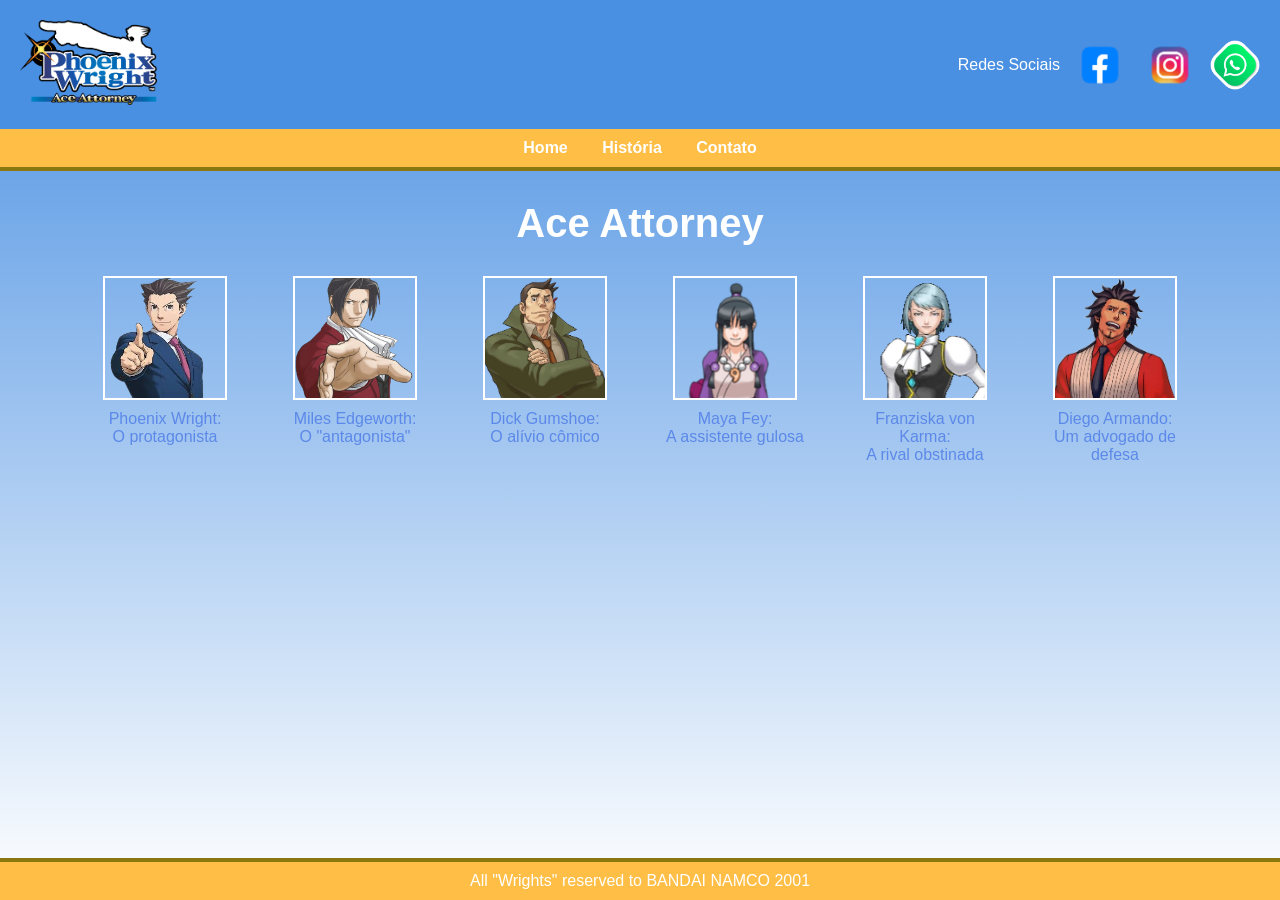
<file: site.pw1/index.html>
<!DOCTYPE html>
<html lang="pt-br">

<head>
    <meta charset="UTF-8">
    <title>Ace Attorney</title>
    <link rel="stylesheet" href="style.css">
    <link rel="icon" href="imgs/favicon.png" type="image/png">
</head>

<body>

    <div class="topo">

        <div class="logo">
            <img src="imgs/logo.png" alt="">
        </div>

        <div class="redes"> Redes Sociais
            <img src="imgs/face.png" class="rede1" alt="">
            <img src="imgs/insta.png" class="rede2" alt="">
            <img src="imgs/whats.png" class="rede3" alt="">
        </div>

    </div>

    <div class="menu">
        <a href="error.html">Home</a>
        <a href="error.html">História</a>
        <a href="error.html">Contato</a>
    </div>

    <div class="linha"></div>

    <h1 class="titulo">Ace Attorney</h1>

    <div class="cards">

        <div class="card">
            <div class="quadrado"></div>
            <p>Phoenix Wright: <br> O protagonista</p>
        </div>

        <div class="card">
            <div class="quadrado"></div>
            <p>Miles Edgeworth: <br> O "antagonista"</p>
        </div>

        <div class="card">
            <div class="quadrado"></div>
            <p>Dick Gumshoe: <br> O alívio cômico</p>
        </div>

        <div class="card">
            <div class="quadrado"></div>
            <p>Maya Fey: <br> A assistente gulosa</p>
        </div>

        <div class="card">
            <div class="quadrado"></div>
            <p>Franziska von Karma: <br> A rival obstinada</p>
        </div>

        <div class="card">
            <div class="quadrado"></div>
            <p>Diego Armando: <br> Um advogado de defesa </p>
        </div>

    </div>

    <div class="copyright">
        All "Wrights" reserved to BANDAI NAMCO 2001
    </div>

</body>

</html>
</file>
<file: site.pw1/style.css>
html, body {
    height: 100%;
}

body {
    background: linear-gradient(to bottom, #4a90e2, #ffffffcc);
    font-family: Arial;
    margin: 0;
    text-align: center;

    display: flex;
    flex-direction: column;
}

.topo {
    display: flex;
    justify-content: space-between;
    align-items: center;
    background: #4a90e2;
    color: #ffffff;
    padding: 20px;
}

.logo img {
    height: 85px;
}

.redes {
    display: flex;
    align-items: center;
    gap: 10px;
}

.redes img:hover {
    transform: scale(1.2);
}

.rede1 {
    height: 60px;
}

.rede2 {
    height: 60px;
}

.rede3 {
    height: 50px;
}

.menu {
    background: #ffbe45;
    padding: 10px;
}

.menu a {
    margin: 0 15px;
    text-decoration: none;
    color: rgb(255, 255, 255);
    font-weight: bold;
}

.menu a:hover {
    text-decoration: underline;
}

.linha {
    height: 4px;
    background: #8a770f;
}

h1 {
    margin: 30px;
}

.cards {
    display: flex;
    justify-content: center;
    gap: 40px;
    flex-wrap: wrap;
}

.card {
    text-align: center;
    width: 150px;
}

.quadrado {
    width: 120px;
    height: 120px;
    border: 2px solid #ffffff;
    margin: auto;

    background-size: cover;
    background-position: center;

    transition: 0.3s;
}

.card:nth-child(1) .quadrado {
    background-image: url("imgs/wright.png");
}

.card:nth-child(2) .quadrado {
    background-image: url("imgs/edgeworth.png");
}

.card:nth-child(3) .quadrado {
    background-image: url("imgs/gumshoe.png");
}

.card:nth-child(4) .quadrado {
    background-image: url("imgs/maya.png");
}

.card:nth-child(5) .quadrado {
    background-image: url("imgs/franziska.png");
}

.card:nth-child(6) .quadrado {
    background-image: url("imgs/diego.png");
}

.card:nth-child(1) .quadrado:hover {
    transform: scale(1.2);
}

.card:nth-child(2) .quadrado:hover {
    transform: rotate(10deg);
}

.card:nth-child(3) .quadrado:hover {
    transform: translateY(-10px);
}

.card:nth-child(4) .quadrado:hover {
    transform: scale(1.2);
}

.card:nth-child(5) .quadrado:hover {
    transform: rotate(-10deg);
}

.card:nth-child(6) .quadrado:hover {
    transform: translateY(10px);
}

.card p {
    margin-top: 10px;
    color: rgb(92, 137, 233);
}

.copyright {
    background: #ffbe45;
    padding: 10px;
    margin-top: auto;

    border-top: 4px solid #8a770f;
    color: white;
}

.titulo {
    color: white;
    font-size: 40px;
    text-align: center;
}
</file>
